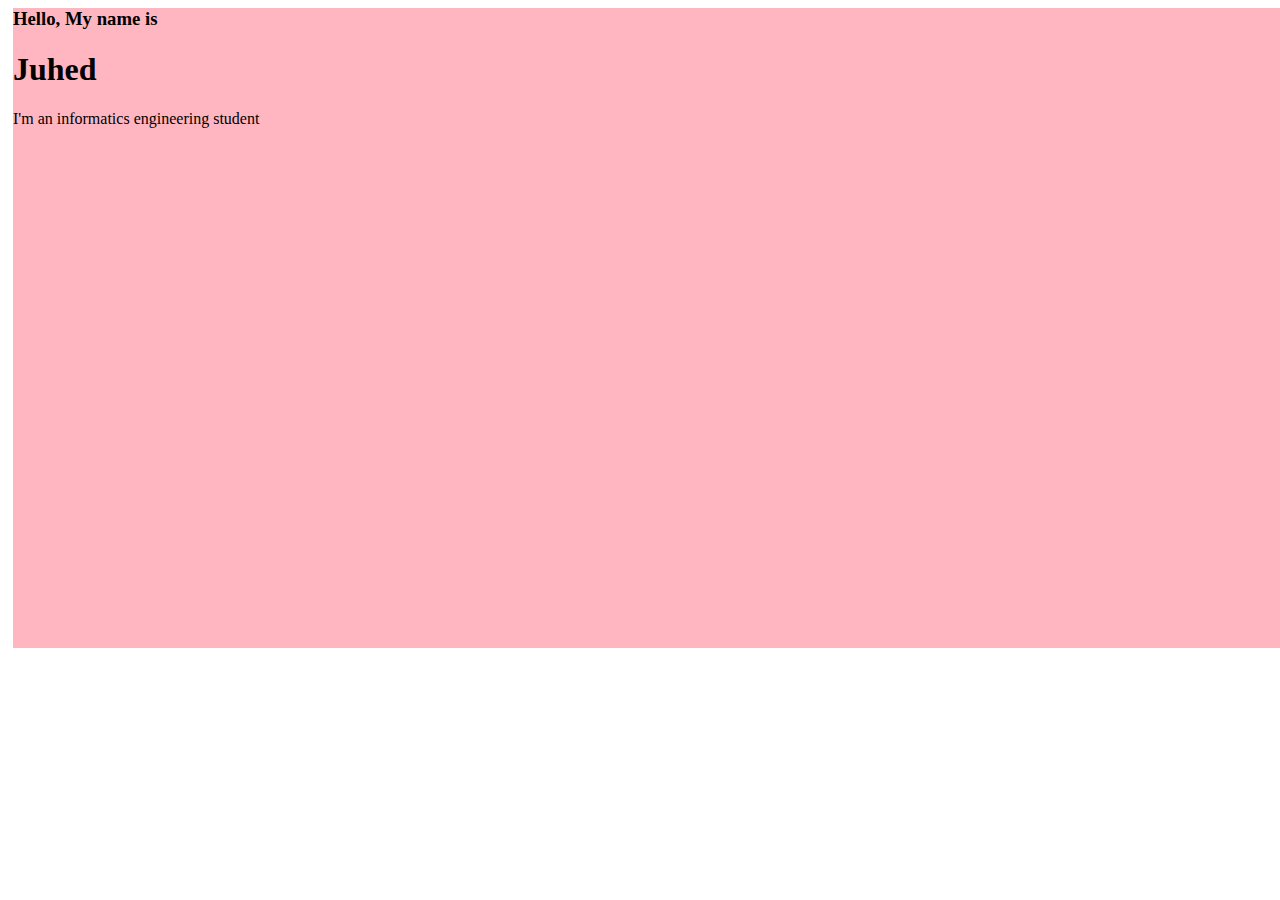
<file: cv/test.html>
<!DOCTYPE html>
<html>
<head>
<style>
#container {
  width: 100vw;
  aspect-ratio: 2/1;
  margin: 0px;
  padding: 0px;
  border: 0px;
  overflow-x: hidden;
  overflow-y: scroll;
  scroll-snap-type: y mandatory;
  position: center;
}

.container {
  background-color: lightpink;
  width: 100%;
  height: 100vh;

}

#container > div{
  margin: 5px;
  scroll-snap-align: center;
  scroll-snap-stop: always;
  aspect-ratio: 4/1;
}

body {
  overflow: hidden;
}
</style>
</head>
<body>
<div id="container">
  <div class="container">
    <h3>Hello, My name is</h3>
    <h1>Juhed</h1>
    <p>I'm an informatics engineering student</p>
</div>
<div class="container">
    <h2>My Biography</h2>
    <h5>Name</h5>
    <p>Zuhad Harkasy Al-Hikam</p>
    <h5>Hobby</h5>
    <p>Food, Volly Ball</p>
    <h5>Birthdate</h5>
    <p>14th July 2003</p>
    <h5>Religion</h5>
    <p>Islam</p>
    <h5>Address</h5>
    <p>Komplek Bumi Panyileukan, Bandung, West Java</p>
    <h5>Interest</h5>
    <p>Machine Learning, Web Dev, Data Analyst</p>
</div>
<div class="container">
    <h2>My Educational History</h2>
    <table>
        <caption>
            <tr>
                <th>Formal Education</th>
                <th>Instance name</th>
                <th>Major</th>
                <th>Graduate Year</th>
            </tr>
            <tr>
                <td>Elementary School</td>
                <td>268 Panyileukan ES</td>
                <td>--</td>
                <td>2015</td>
            </tr>
            
            <tr>
                <td>Junior High School</td>
                <td>Lab UPI Cibiru JHS</td>
                <td>--</td>
                <td>2018</td>
            </tr>
            
            <tr>
                <td>Senior High School</td>
                <td>27 Bandung SHS</td>
                <td>Science</td>
                <td>2021</td>
            </tr>
            
            <tr>
                <td>Bachelor</td>
                <td>UIN Sunan Gunung Djati</td>
                <td>Informatics Engineering</td>
                <td>2025 (expected)</td>
            </tr>
        </caption>
    </table>
</div>
<div class="container">
    <h2>My Interest and Skills</h2>
    <div class="interest and skills">
        <h5>Programming</h5>
        <ul>
            <li>Python</li>
            <li>HTML, CSS</li>
            <li>C++</li>
            <li>Java</li>
        </ul>
    </div>
    
    <div class="interest and skills">
        <h5>Language</h5>
        <ul>
            <li>Indonesian</li>
            <li>English</li>
            <li>Sundanese</li>
        </ul>
    </div>
    
    <div class="interest and skills">
        <h5>Sport</h5>
        <ul>
            <li>Vollyball</li>
            <li>Basketball</li>
            <li>Swimming</li>
            <li>Running</li>
        </ul>
    </div>
</div>
<div class="container">
    <h2>My Organization Experience</h2>
    <table>
        <caption>
            <tr>
                <th>Organization</th>
                <th>Department</th>
                <th>Year</th>
            </tr>
            <tr>
                <td>Himpunan Mahasiswa Teknik Informatika</td>
                <td>Staff of Social and Religion</td>
                <td>2021-2022</td>
            </tr>
            <tr>
                <td>Google Developer Student Club</td>
                <td>Staff of Partnership</td>
                <td>2021-2022</td>
            </tr>
            <tr>
                <td>Ikatan Pemuda dan Remaja Masjid Al-Hasan Raya</td>
                <td>Secretary</td>
                <td>2021-2022</td>
            </tr>
        </caption>
    </table>
</div>
<!--[if lt IE 7]>
    <p class="browsehappy">You are using an <strong>outdated</strong> browser. Please <a href="#">upgrade your browser</a> to improve your experience.</p>
<![endif]-->
<div class="container">
    <h2>Let's Get in Touch!</h2>
    <div class="contact">
        <table border="1px">
            <caption>
                <tr>
                    <td rowspan="2"><img src="assets/email_logo.webp" alt="" width="30px"></td>
                    <td>email</td>
                </tr>
                <tr>
                    <td>zuhadharkasy14@gmail.com</td>
                </tr>
            </caption>
        </table>
    </div>
    
    <div class="contact">
        <table border="1px">
            <caption>
                <tr>
                    <td rowspan="2"><img src="assets/instagram_logo.webp" alt="" width="30px"></td>
                    <td>instagram</td>
                </tr>
                <tr>
                    <td>@zuhadha</td>
                </tr>
            </caption>
        </table>
    </div>
    
    <div class="contact">
        <table border="1px">
            <caption>
                <tr>
                    <td rowspan="2"><img src="assets/x_logo.webp" alt="" width="30px"></td>
                    <td>x</td>
                </tr>
                <tr>
                    <td>@xuhaduhtypo</td>
                </tr>
            </caption>
        </table>
    </div>
    
    <div class="contact">
        <table border="1px">
            <caption>
                <tr>
                    <td rowspan="2"><img src="assets/whatsapp_logo.webp" alt="" width="30px"></td>
                    <td>whatsapp</td>
                </tr>
                <tr>
                    <td>+6282216531115</td>
                </tr>
            </caption>
        </table>
    </div>
</div>
</div>

</body>
</html>
</file>
